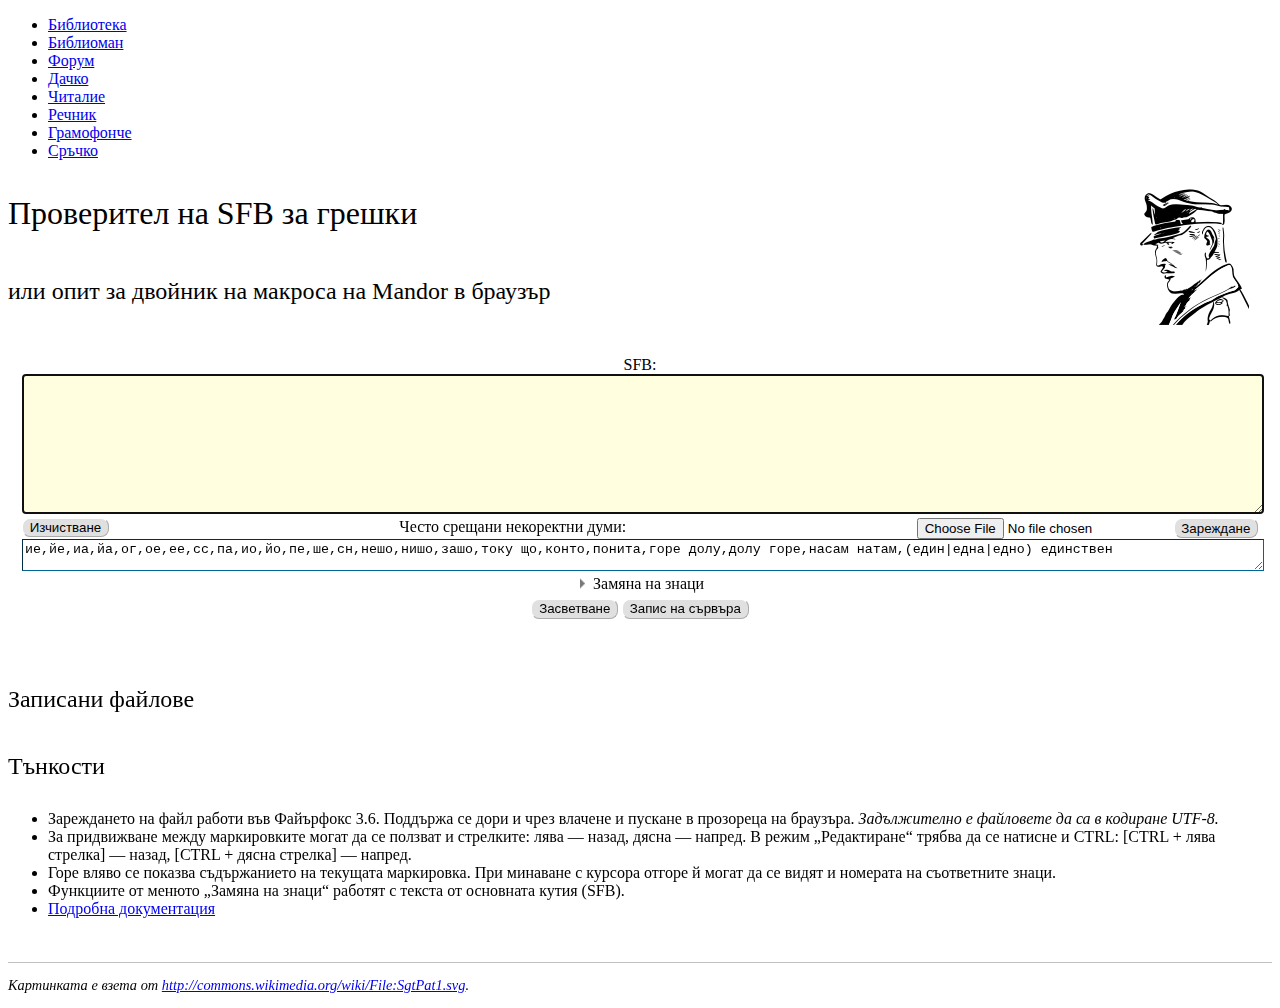
<file: index.html>
<!DOCTYPE html>
<html manifest="offline.manifest">
<head>
	<meta charset="utf-8">
	<title>Проверител на SFB за грешки</title>
	<link rel="stylesheet" href="../css/main.css">
	<link rel="stylesheet" href="css/main.css">
	<link rel="icon" href="/favicon.png" type="image/png">
</head>

<body>

	<div id="project-links">
		<ul>
			<li id="project-main"><a href="http://chitanka.info">Библиотека</a></li>
			<li id="project-biblioman"><a href="//biblioman.chitanka.info">Библиоман</a></li>
			<li id="project-forum"><a href="http://forum.chitanka.info">Форум</a></li>
			<li id="project-prevodi"><a href="//prevodi.chitanka.info">Дачко</a></li>
			<li id="project-wiki-workroom"><a href="http://wiki.workroom.chitanka.info">Читалие</a></li>
			<li id="project-rechnik"><a href="http://rechnik.chitanka.info">Речник</a></li>
			<li id="project-gramofonche"><a href="http://gramofonche.chitanka.info">Грамофонче</a></li>
			<li id="project-tools" class="current"><a href="http://tools.chitanka.info">Сръчко</a></li>
		</ul>
	</div>

	<div id="content-wrapper">
		<hgroup>
			<h1>Проверител на SFB за грешки</h1>
			<h2>или опит за двойник на макроса на Mandor в браузър</h2>
		</hgroup>

		<fieldset id="input-box">
			<ul>
				<li>
					<dl>
						<dt><label for="input">SFB:</label></dt>
						<dd>
							<textarea id="input" class="input" tabindex="1"></textarea>
							<form id="file-input" onsubmit="Editor.loadLocalFile(this.localfile.files); return false">
								<input id="localfile" name="localfile" type="file" onchange="Editor.loadLocalFile(this.files)" tabindex="3">
								<button type="submit">Зареждане</button>
							</form>
							<div id="input-extra-actions">
								<button onclick="Editor.clear()">Изчистване</button>
							</div>
						</dd>
					</dl>
				</li>
				<li>
					<dl>
						<dt><label for="incorrect">Често срещани некоректни думи:</label></dt>
						<dd><textarea id="incorrect" class="input" tabindex="4">ие,йе,иа,йа,ог,ое,ее,сс,па,ио,йо,пе,ше,сн,нешо,нишо,зашо,току що,конто,понита,горе долу,долу горе,насам натам,(един|една|едно) единствен</textarea>
						<!--
						във [^вфВФ][а-я]+,със [^сзСЗ][а-я]+
						-->
						</dd>
					</dl>
				</li>
				<li>
					<div id="action-buttons">
						<fieldset id="replace-box" class="collapsible">
							<legend>Замяна на знаци</legend>
							<div>
							<button onclick="Editor.replace('dashes', this)" title="Оправяне на тирета, изтриване на тирета за пренос">Тирета</button>
							<button onclick="Editor.replace('quotes', this)" title="Оправяне на кавички — корекция на отварящи и затварящи кавички">Кавички</button>
							<button onclick="Editor.replace('spaces', this)" title="Премахване на водещи, опашни и двойни интервали">Интервали</button>
							<button onclick="Editor.replace('misc', this)" title="Оправяне на многоточия, апострофи">Разни</button>
							<button onclick="Editor.replace('tabs', this)">Вмъкване на табулации</button>
							</div>
						</fieldset>
						<fieldset>
							<button id="hilite-button" onclick="hilite()" tabindex="2">Засветване</button>
							<button id="save-remote-button" onclick="RemoteFile.save(this)">Запис на сървъра</button>
						</fieldset>
					</div>
				</li>
			</ul>
		</fieldset>

		<div id="help">
			<h2>Тънкости</h2>
			<ul>
				<li>Зареждането на файл работи във Файърфокс 3.6. Поддържа се дори и чрез влачене и пускане в прозореца на браузъра. <em>Задължително е файловете да са в кодиране UTF-8.</em></li>
				<li>За придвижване между маркировките могат да се ползват и стрелките: лява — назад, дясна — напред. В режим „Редактиране“ трябва да се натисне и CTRL: [CTRL + лява стрелка] — назад, [CTRL + дясна стрелка] — напред.</li>
				<li>Горе вляво се показва съдържанието на текущата маркировка. При минаване с курсора отгоре й могат да се видят и номерата на съответните знаци.</li>
				<li>Функциите от менюто „Замяна на знаци“ работят с текста от основната кутия (SFB).</li>
				<li><a href="http://wiki.chitanka.info/SFB_Checker">Подробна документация</a></li>
			</ul>
		</div>

		<footer>
			<p>Картинката е взета от <a href="http://commons.wikimedia.org/wiki/File:SgtPat1.svg">http://commons.wikimedia.org/wiki/File:SgtPat1.svg</a>.</p>
		</footer>
	</div>

	<script src="js/jquery.min.js"></script>
	<script src="js/jquery.hotkeys.min.js"></script>
	<script src="js/jquery.tablesorter.min.js"></script>
	<script src="js/jquery.simpletip.min.js"></script>
	<script src="js/webtoolkit.base64.js"></script>
	<script src="js/main.js"></script>
</body>
</html>
</file>
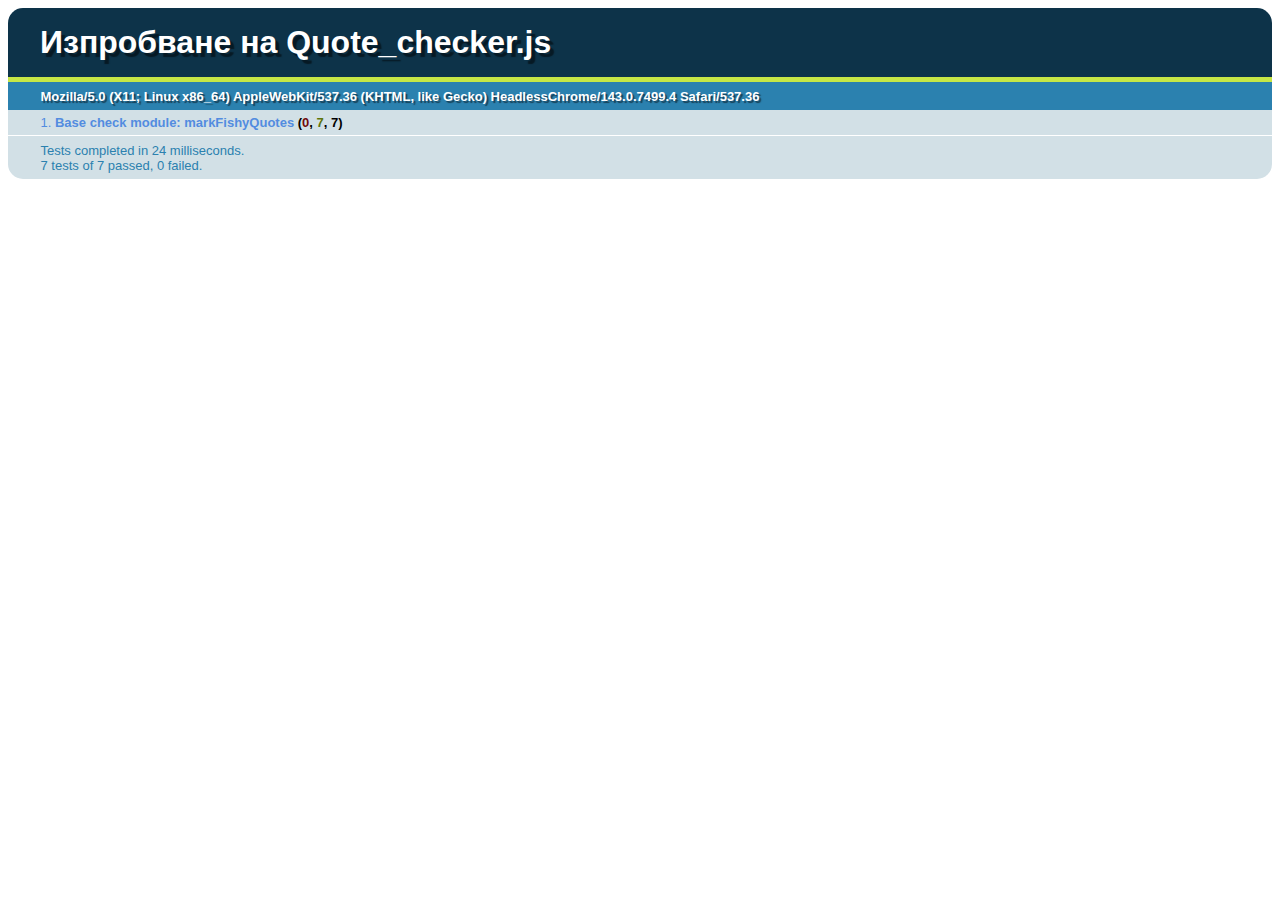
<file: test/quote_checker.html>
<!DOCTYPE html>
<html>
<head>
	<title>Изпробване на Quote_checker.js</title>
	<link rel="stylesheet" href="qunit.css">
	<link rel="stylesheet" href="myqunit.css">
	<script src="qunit.js"></script>
	<script src="../js/quote_checker.js"></script>
	<script src="quote_checker.js"></script>
</head>
<body>
	<h1 id="qunit-header">Изпробване на Quote_checker.js</h1>
	<h2 id="qunit-banner"></h2>
	<h2 id="qunit-userAgent"></h2>
	<ol id="qunit-tests"></ol>
</body>
</html>
</file>
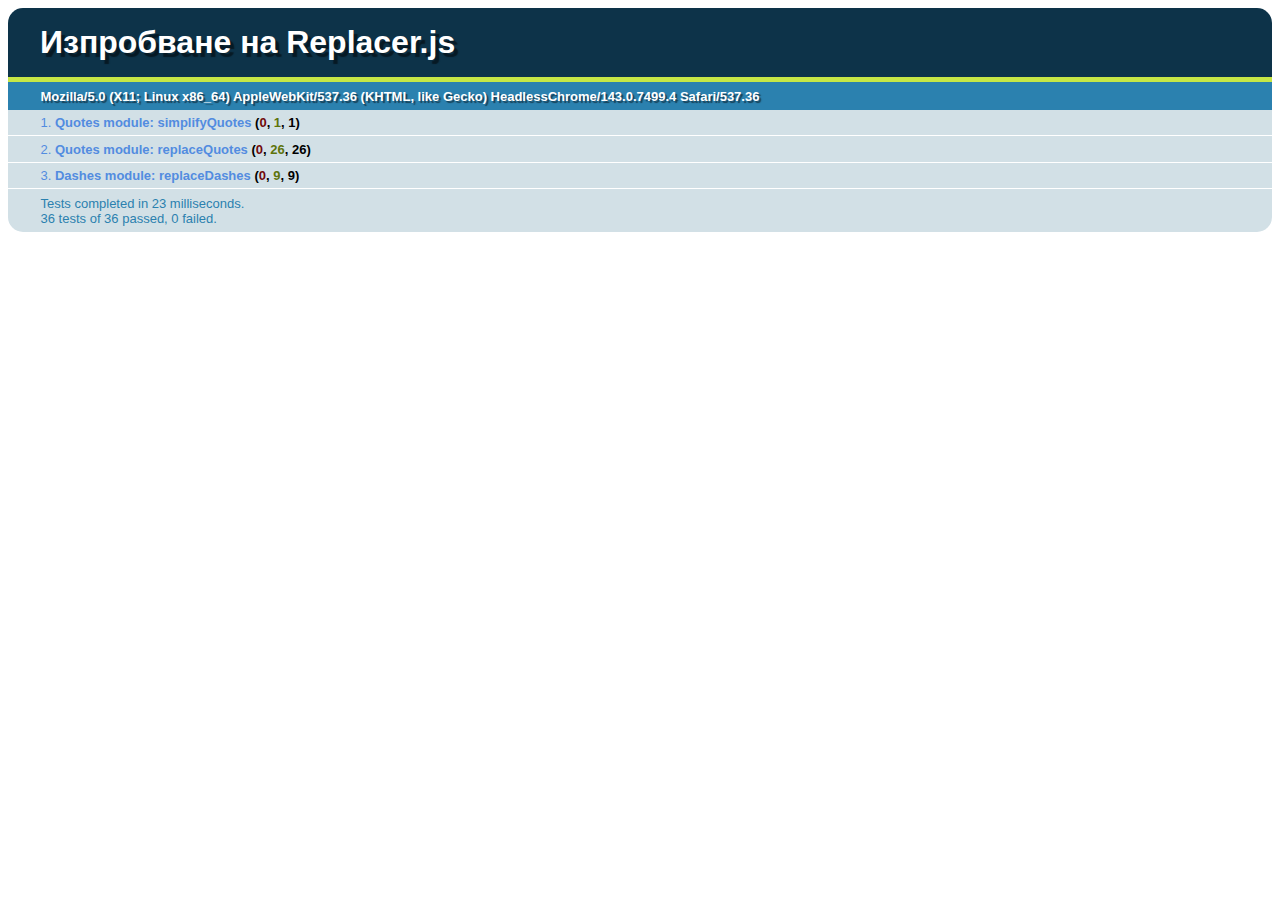
<file: test/replacer.html>
<!DOCTYPE html>
<html>
<head>
	<link rel="stylesheet" href="qunit.css">
	<link rel="stylesheet" href="myqunit.css">
	<script src="qunit.js"></script>
	<script src="../js/replacer.js"></script>
	<script src="replacer.js"></script>
</head>
<body>
	<h1 id="qunit-header">Изпробване на Replacer.js</h1>
	<h2 id="qunit-banner"></h2>
	<h2 id="qunit-userAgent"></h2>
	<ol id="qunit-tests"></ol>
</body>
</html>
</file>
<file: css/main.css>
header, footer, aside, nav, article {
	display: block;
}
#content-wrapper {
	background: white url(images/sgtpat1.png) no-repeat 98% top;
}
pre {
	white-space: pre-wrap;
	white-space: -moz-pre-wrap !important;  /* Mozilla, since 1999 */
	white-space: -o-pre-wrap;    /* Opera 7 */
}
fieldset {
	border: none;
}
table {
	border-collapse: collapse;
}
th, td {
	border: thin solid #a0a0a0;
}
th {
	padding-top: .2em;
	padding-bottom: .2em;
}
td {
	padding: .1em .4em;
}
caption {
	margin: 1em auto 0 auto;
	font-weight: bold;
}
footer {
	margin-top: 3em;
	border-top: thin solid silver;
	font-size: 90%;
	font-style: italic;
}
h1, h2, h3 {
	line-height: 2em;
	font-weight: normal;
}
input:focus, textarea:focus {
	color: black;
	background-color: lightyellow;
}
button {
	padding: 0.1em 0.5em;
	border: .2ex outset #ffffff;
	-moz-border-radius: .6em;
	border-radius: .6em;
	color: #000000;
	background-color: #e0e0e0;
	background-image: -moz-linear-gradient(top, #ffffff, #c0c0c0);
}
button:focus, button:hover {
	background-image: -moz-linear-gradient(top, #ffffff, #e0e0e0);
}
button:active {
	border-style: inset;
}
button[disabled] {
	color: #808080;
	background: #e0e0e0;
	border-style: solid;
}
button[disabled]:active {
	border-style: solid;
}
button.delete {
	margin-left: 2em;
	padding: 0.1em;
}
button.delete span {
	padding-left: 1.5em;
	background: url(images/delete.png) no-repeat left center;
}

#input-box {
	text-align: center;
}
#input-box ul {
	padding: 0;
}
#input-box li {
	list-style-type: none;
}
#input-box dd {
	margin: 0;
}
.input {
	width: 100%;
	border: thin inset #069;
}
#input {
	height: 10em;
}
#replace-box {
	border: thin solid silver;
}
#incorrect {
	height: 2em;
}
#output {
	margin-bottom: 50%;
	padding: 1em 1em 1em 2em;
	border: medium solid #09C;
	border-radius: 1em;
	-moz-border-radius: 1em;
}
#navi {
	margin: 0 auto;
	padding: .2em 0;
	width: 30%;
	border: medium solid #0CF;
	border-radius: 1em;
	-moz-border-radius: 1em;
	color: black;
	background-color: white;
	text-align: center;
}
#navi ul {
	padding: 0;
	margin: 0.2em 0;
}
#navi li {
	display: inline;
	list-style-type: none;
}
.navi-top {
	position: fixed;
	top: .3em;
	left: 35%;
}
#current-mark {
	font-weight: bold;
}
#current-mark-text {
	display: none;
	position: fixed;
	top: .3em;
	left: 1em;
	font-weight: bold;
	font-size: 1.5em;
	text-decoration: underline;
	white-space: pre;
}
#current-mark-text, .tooltip {
	padding: .2em .5em;
	border: medium solid #069;
	border-radius: .6em;
	-moz-border-radius: .6em;
	color: black;
	background-color: #f9f9f9;
}
.tooltip {
	position: absolute;
	z-index: 3;
}
#current-mark-raw {
	position: absolute;
	top: 1.8em;
	left: 1em;
	padding: .2em .5em;
	border-radius: .6em;
	-moz-border-radius: .6em;
	color: white;
	background-color: #036;
	font-weight: normal;
	font-size: 80%;
	text-decoration: none;
}
#output .current {
	border-bottom: medium solid black;
}
#edit-buttons {
	float: right;
}
#file-input {
	float: right;
}
#input-extra-actions {
	float: left;
}
form.working {
	background: white url(images/indicator.gif) left center no-repeat;
	padding-left: 2em;
}
button.working {
	background: #e0e0e0 url(images/indicator.gif) right center no-repeat;
}
button.done {
	padding-left: 1.1em;
	background: #e0e0e0 url(images/ok.png) 5% center no-repeat;
}

mark {
	color: black;
	background-color: #4FFFEB;
	white-space: pre-wrap;
}
mark.latin {
	color: black;
	background-color: yellow !important;
}
cite:hover {
	color: black;
	background-color: #FFEEBF;
}
cite cite:hover {
	color: black;
	background-color: #FFB900;
}
cite cite cite:hover {
	color: black;
	background-color: #FF8A00;
}
cite cite cite cite:hover {
	color: white;
	background-color: #CF4900;
}
#mark-index {
	max-width: 100%;
}
#mark-index td > mark {
	font-family: monospace;
}
#mark-index ul {
	padding: 0;
	margin: 0.2em 0;
}
#mark-index li {
	display: inline;
	list-style-type: none;
	line-height: 1.5em;
}
#mark-index li:after {
	content: " ";
}
#mark-index a {
	padding: .1em .2em .05em;
	border: thin solid #C3D6DF;
	-moz-border-radius: .3em;
	border-radius: .3em;
	text-decoration: none;
	color: #069;
	background-color: white;
}
#mark-index a:hover {
	color: white;
	background-color: #069;
}
.index-marks {
	max-width: 40em;
}
.marker {
	color: #c0c0c0;
}
.title {
	font-weight: bold;
	font-size: 120%;
}
.section {
	font-weight: bold;
	font-size: 110%;
}
.sign {
	font-weight: bold;
}
.poem,
.dedication,
.info {
	font-style: italic;
}
.image {
	color: grey;
}
.inmarker {
	color: grey;
}
.author {
	color: grey;
}
.tab {
	background-color: #f6f6f6;
}


/* обикновено за редове на таблици */
.odd {
	color: black;
	background-color: #f0f0f0;
}

/* сортуруеми таблици */
th.header {
	padding-left: 1.1em;
	background-image: url(images/sprite-sort.png);
	background-repeat: no-repeat;
	background-position: 4px -112px;
	cursor: pointer;
}
th.headerSortUp {
	background-position: 5px -24px;
	text-decoration: underline;
}
th.headerSortDown {
	background-position: 5px -68px;
	text-decoration: underline;
}


.collapsible legend {
	background: url(images/sprite-arrow.png) no-repeat 0 -66px;
	padding-left: 1.2em;
}
.collapsible legend:hover {
	background-position: 0 0;
	color: #069;
	cursor: pointer;
}
.collapsed legend {
	background-position: 0 -198px;
}
.collapsed legend:hover {
	background-position: 0 -132px;
}
.collapsed {
	padding-top: 0;
	padding-bottom: 0;
	border: none !important;
}

pre[contenteditable=true] {
	background-image: -moz-linear-gradient(left, #FFC47F, white 2em, white);
}
</file>
<file: test/qunit.css>
ol#qunit-tests {
	font-family:"Helvetica Neue Light", "HelveticaNeue-Light", "Helvetica Neue", Calibri, Helvetica, Arial;
	margin:0;
	padding:0;
	list-style-position:inside;

	font-size: smaller;
}
ol#qunit-tests li{
	padding:0.4em 0.5em 0.4em 2.5em;
	border-bottom:1px solid #fff;
	font-size:small;
	list-style-position:inside;
}
ol#qunit-tests li ol{
	box-shadow: inset 0px 2px 13px #999;
	-moz-box-shadow: inset 0px 2px 13px #999;
	-webkit-box-shadow: inset 0px 2px 13px #999;
	margin-top:0.5em;
	margin-left:0;
	padding:0.5em;
	background-color:#fff;
	border-radius:15px;
	-moz-border-radius: 15px;
	-webkit-border-radius: 15px;
}
ol#qunit-tests li li{
	border-bottom:none;
	margin:0.5em;
	background-color:#fff;
	list-style-position: inside;
	padding:0.4em 0.5em 0.4em 0.5em;
}

ol#qunit-tests li li.pass{
	border-left:26px solid #C6E746;
	background-color:#fff;
	color:#5E740B;
	}
ol#qunit-tests li li.fail{
	border-left:26px solid #EE5757;
	background-color:#fff;
	color:#710909;
}
ol#qunit-tests li.pass{
	background-color:#D2E0E6;
	color:#528CE0;
}
ol#qunit-tests li.fail{
	background-color:#EE5757;
	color:#000;
}
ol#qunit-tests li strong {
	cursor:pointer;
}
h1#qunit-header{
	background-color:#0d3349;
	margin:0;
	padding:0.5em 0 0.5em 1em;
	color:#fff;
	font-family:"Helvetica Neue Light", "HelveticaNeue-Light", "Helvetica Neue", Calibri, Helvetica, Arial;
	border-top-right-radius:15px;
	border-top-left-radius:15px;
	-moz-border-radius-topright:15px;
	-moz-border-radius-topleft:15px;
	-webkit-border-top-right-radius:15px;
	-webkit-border-top-left-radius:15px;
	text-shadow: rgba(0, 0, 0, 0.5) 4px 4px 1px;
}
h2#qunit-banner{
	font-family:"Helvetica Neue Light", "HelveticaNeue-Light", "Helvetica Neue", Calibri, Helvetica, Arial;
	height:5px;
	margin:0;
	padding:0;
}
h2#qunit-banner.qunit-pass{
	background-color:#C6E746;
}
h2#qunit-banner.qunit-fail, #qunit-testrunner-toolbar {
	background-color:#EE5757;
}
#qunit-testrunner-toolbar {
	font-family:"Helvetica Neue Light", "HelveticaNeue-Light", "Helvetica Neue", Calibri, Helvetica, Arial;
	padding:0;
	/*width:80%;*/
	padding:0em 0 0.5em 2em;
	font-size: small;
}
h2#qunit-userAgent {
	font-family:"Helvetica Neue Light", "HelveticaNeue-Light", "Helvetica Neue", Calibri, Helvetica, Arial;
	background-color:#2b81af;
	margin:0;
	padding:0;
	color:#fff;
	font-size: small;
	padding:0.5em 0 0.5em 2.5em;
	text-shadow: rgba(0, 0, 0, 0.5) 2px 2px 1px;
}
p#qunit-testresult{
	font-family:"Helvetica Neue Light", "HelveticaNeue-Light", "Helvetica Neue", Calibri, Helvetica, Arial;
	margin:0;
	font-size: small;
	color:#2b81af;
	border-bottom-right-radius:15px;
	border-bottom-left-radius:15px;
	-moz-border-radius-bottomright:15px;
	-moz-border-radius-bottomleft:15px;
	-webkit-border-bottom-right-radius:15px;
	-webkit-border-bottom-left-radius:15px;
	background-color:#D2E0E6;
	padding:0.5em 0.5em 0.5em 2.5em;
}
strong b.fail{
	color:#710909;
	}
strong b.pass{
	color:#5E740B;
	}
</file>
<file: test/myqunit.css>
ol#qunit-tests li.fail .fail {
	font-size: 120%;
}
.fail .fail {
	white-space: pre;
	font-family: monospace;
}
</file>
